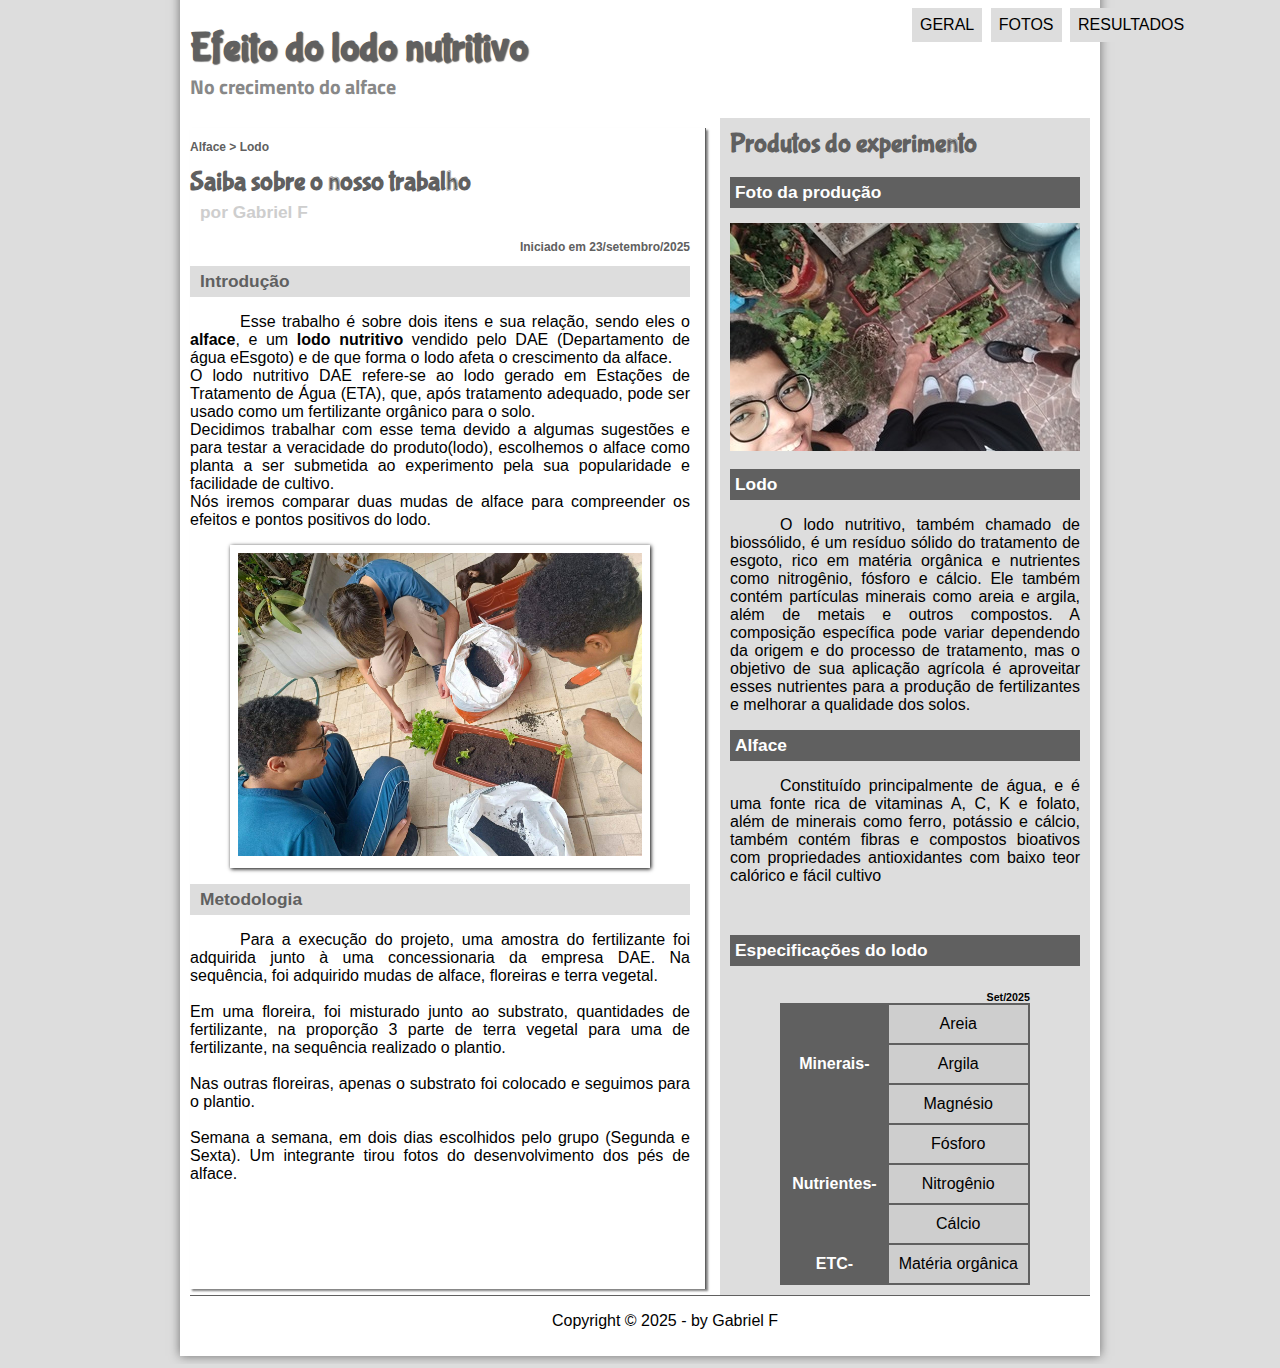
<file: index.html>
<!DOCTYPE html>
 <html lang="pt-br">
  <head>
   <meta charset="UTF-8"/>
     <link rel="stylesheet" type="text/css" href="_css/estilo.css"/>
    <title>Integrador; Alface</title>
   <script language="javascript" src="_javascript/funcoes.js"></script>
  </head>
 <body>
    <div id="interface">
	   <header id="cabecalho">
	  <hgroup>
	    <h1>Efeito do lodo nutritivo</h1>
	    <h2>No crecimento do alface</h2>
	  </hgroup>

	
   <nav id="menu">
     <h1>Menu Principal</h1> 

    <ul>
        <li onmouseover="mudaFoto('_imagens/home.pn')" onmouseout="mudaFoto('_imagens/glass-oculos-preto-peq.pn')"><a href="index-txt.html">Geral</a></li> 
         <li onmouseover="mudaFoto('_imagens/fotos.pn')" onmouseout="mudaFoto('_imagens/glass-oculos-preto-peq.pn')"><a href="fotos.html">Fotos</a></li> 
	      <li onmouseover="mudaFoto('_imagens/especificacoes.pn')" onmouseout="mudaFoto('_imagens/glass-oculos-preto-peq.pn')"><a href="specs.html">Resultados</a></li>             
	     
    </ul>

   </nav>
	</header>
	
   <section id="corpo">

   <article id="noticia-principal">
    <header id="cabecalho-artigo">	
     <hgroup>
        <h3>Alface > Lodo</h3>
          <h1>Saiba sobre o nosso trabalho</h1>
         <h2>por Gabriel F</h2>
       <h3 class="direita">Iniciado em 23/setembro/2025</h3>
     </hgroup>
    </header>
     <h2>Introdução</h2>
      <p> Esse trabalho é sobre dois itens e sua relação, sendo eles o <span style="font-weight:900;">alface</span>, e um <span style="font-weight:900;">lodo nutritivo</span> vendido pelo DAE (Departamento de água eEsgoto) e de que forma o lodo afeta o crescimento da alface.
       <br>O lodo nutritivo DAE  refere-se ao lodo gerado em Estações de Tratamento de Água (ETA), que, após tratamento adequado, pode ser usado como um fertilizante orgânico para o solo.
      <br>Decidimos trabalhar com esse tema devido a algumas sugestões e para testar a veracidade do produto(lodo), escolhemos o alface como planta a ser submetida ao experimento pela sua popularidade e facilidade de cultivo. 
     <br>Nós iremos comparar duas mudas de alface para compreender os efeitos e pontos positivos do lodo. 
    </p> 
  
    <figure class="foto-legenda">   
      <img src="_imagens/processo-alface.jpg"/>	       
   <figcaption>
         <h3>26/setembro/2025</h3>
         <p>Inicio do experimento</p>
   </figcaption>
    </figure>

      <h2>Metodologia</h2>
         <p>Para a execução do projeto, uma amostra do fertilizante foi adquirida junto à uma concessionaria da empresa DAE.  Na sequência, foi adquirido mudas de alface, floreiras e terra vegetal.<br><br>  
Em uma floreira, foi misturado junto ao substrato, quantidades de fertilizante, na proporção 3 parte de terra vegetal para uma de fertilizante, na sequência realizado o plantio.<br><br> 
Nas outras floreiras, apenas o substrato foi colocado e seguimos para o plantio.<br><br> 
Semana a semana, em dois dias escolhidos pelo grupo (Segunda e Sexta). Um integrante tirou fotos do desenvolvimento dos pés de alface. </p>
      
        
        
        <p></p>
        
        <br><br><br><br><br>
	
</article>
</section>
<aside id="lateral">
<h1>Produtos do experimento</h1>
<h2>Foto da produção</h2>

<img src="_imagens/profisionalismo.jpg"/>

<h2>Lodo </h2>
<p>O lodo nutritivo, também chamado de biossólido, é um resíduo sólido do tratamento de esgoto, rico em matéria orgânica e nutrientes como nitrogênio, fósforo e cálcio. Ele também contém partículas minerais como areia e argila, além de metais e outros compostos. A composição específica pode variar dependendo da origem e do processo de tratamento, mas o objetivo de sua aplicação agrícola é aproveitar esses nutrientes para a produção de fertilizantes e melhorar a qualidade dos solos.</p>
<h2> Alface </h2>
<p>Constituído principalmente de água, e é uma fonte rica de vitaminas A, C, K e folato, além de minerais como ferro, potássio e cálcio, também contém fibras e compostos bioativos com propriedades antioxidantes com baixo teor calórico e fácil cultivo</p>
</aside>
<aside id="lateral">  
  <table id="tabelaspec">
    <h2>Especificações do lodo</h2>
      <caption> <span>Set/2025</span></caption>

    <tr><td class="ce"></td><td class="cd">Areia</td></tr>
     <tr><td rowspan="2" class="ce">Minerais-</td><td class="cd">Argila </td></tr>
      <tr><td class="cd">Magnésio</td></tr>
       <tr> <td class="ce"></td><td class="cd">Fósforo</td></tr>
      <tr><td rowspan="2" class="ce">Nutrientes-</td><td class="cd">Nitrogênio</td></tr>
     <tr><td class="cd">Cálcio</td></tr>
    <tr><td rowspan="2" class="ce">ETC-</td><td class="cd">Matéria orgânica</td></tr>

  </table>
</aside>
<footer id="rodape">
<p>Copyright &copy; 2025 - by Gabriel F

</footer>
</div>
</body>
</html>
</file>
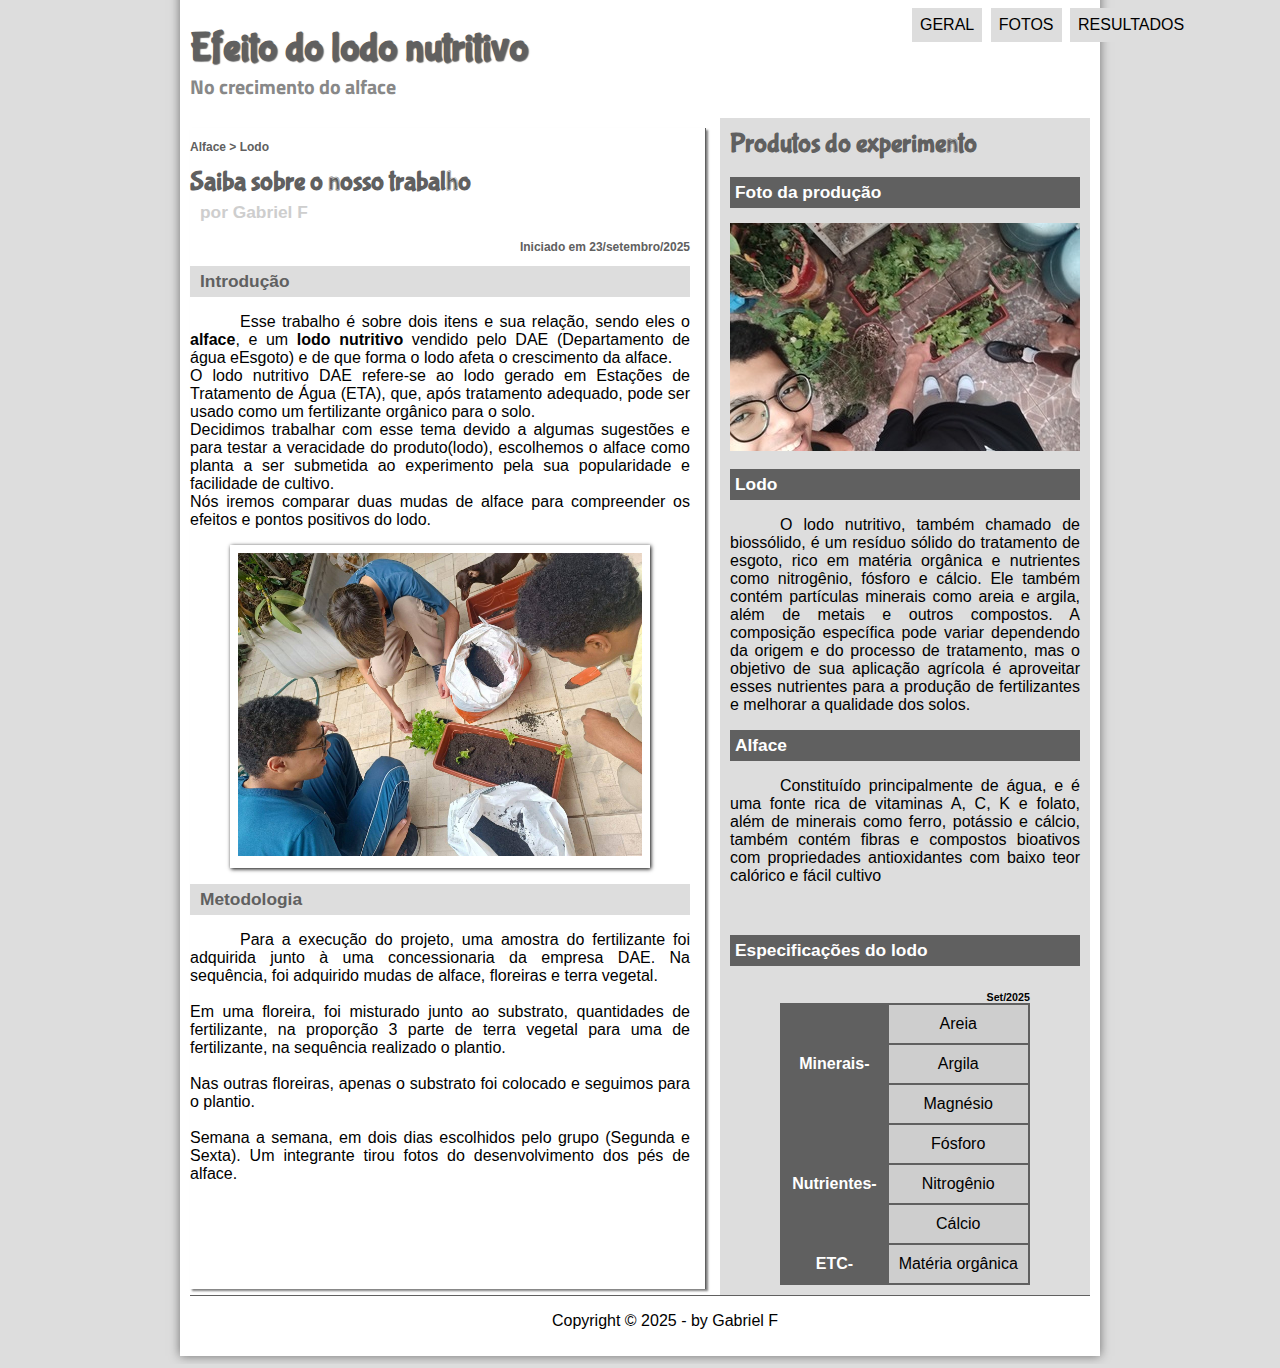
<file: index-txt.html>
<!DOCTYPE html>
 <html lang="pt-br">
  <head>
   <meta charset="UTF-8"/>
     <link rel="stylesheet" type="text/css" href="_css/estilo.css"/>
    <title>Integrador; Alface</title>
   <script language="javascript" src="_javascript/funcoes.js"></script>
  </head>
 <body>
    <div id="interface">
	   <header id="cabecalho">
	  <hgroup>
	    <h1>Efeito do lodo nutritivo</h1>
	    <h2>No crecimento do alface</h2>
	  </hgroup>

	
   <nav id="menu">
     <h1>Menu Principal</h1> 

    <ul>
        <li onmouseover="mudaFoto('_imagens/home.pn')" onmouseout="mudaFoto('_imagens/glass-oculos-preto-peq.pn')"><a href="index-txt.html">Geral</a></li> 
         <li onmouseover="mudaFoto('_imagens/fotos.pn')" onmouseout="mudaFoto('_imagens/glass-oculos-preto-peq.pn')"><a href="fotos.html">Fotos</a></li> 
	      <li onmouseover="mudaFoto('_imagens/especificacoes.pn')" onmouseout="mudaFoto('_imagens/glass-oculos-preto-peq.pn')"><a href="specs.html">Resultados</a></li>             
	     
    </ul>

   </nav>
	</header>
	
   <section id="corpo">

   <article id="noticia-principal">
    <header id="cabecalho-artigo">	
     <hgroup>
        <h3>Alface > Lodo</h3>
          <h1>Saiba sobre o nosso trabalho</h1>
         <h2>por Gabriel F</h2>
       <h3 class="direita">Iniciado em 23/setembro/2025</h3>
     </hgroup>
    </header>
     <h2>Introdução</h2>
      <p> Esse trabalho é sobre dois itens e sua relação, sendo eles o <span style="font-weight:900;">alface</span>, e um <span style="font-weight:900;">lodo nutritivo</span> vendido pelo DAE (Departamento de água eEsgoto) e de que forma o lodo afeta o crescimento da alface.
       <br>O lodo nutritivo DAE  refere-se ao lodo gerado em Estações de Tratamento de Água (ETA), que, após tratamento adequado, pode ser usado como um fertilizante orgânico para o solo.
      <br>Decidimos trabalhar com esse tema devido a algumas sugestões e para testar a veracidade do produto(lodo), escolhemos o alface como planta a ser submetida ao experimento pela sua popularidade e facilidade de cultivo. 
     <br>Nós iremos comparar duas mudas de alface para compreender os efeitos e pontos positivos do lodo. 
    </p> 
  
    <figure class="foto-legenda">   
      <img src="_imagens/processo-alface.jpg"/>	       
   <figcaption>
         <h3>26/setembro/2025</h3>
         <p>Inicio do experimento</p>
   </figcaption>
    </figure>

      <h2>Metodologia</h2>
         <p>Para a execução do projeto, uma amostra do fertilizante foi adquirida junto à uma concessionaria da empresa DAE.  Na sequência, foi adquirido mudas de alface, floreiras e terra vegetal.<br><br>  
Em uma floreira, foi misturado junto ao substrato, quantidades de fertilizante, na proporção 3 parte de terra vegetal para uma de fertilizante, na sequência realizado o plantio.<br><br> 
Nas outras floreiras, apenas o substrato foi colocado e seguimos para o plantio.<br><br> 
Semana a semana, em dois dias escolhidos pelo grupo (Segunda e Sexta). Um integrante tirou fotos do desenvolvimento dos pés de alface. </p>
      
        
        
        <p></p>
        
        <br><br><br><br><br>
	
</article>
</section>
<aside id="lateral">
<h1>Produtos do experimento</h1>
<h2>Foto da produção</h2>

<img src="_imagens/profisionalismo.jpg"/>

<h2>Lodo </h2>
<p>O lodo nutritivo, também chamado de biossólido, é um resíduo sólido do tratamento de esgoto, rico em matéria orgânica e nutrientes como nitrogênio, fósforo e cálcio. Ele também contém partículas minerais como areia e argila, além de metais e outros compostos. A composição específica pode variar dependendo da origem e do processo de tratamento, mas o objetivo de sua aplicação agrícola é aproveitar esses nutrientes para a produção de fertilizantes e melhorar a qualidade dos solos.</p>
<h2> Alface </h2>
<p>Constituído principalmente de água, e é uma fonte rica de vitaminas A, C, K e folato, além de minerais como ferro, potássio e cálcio, também contém fibras e compostos bioativos com propriedades antioxidantes com baixo teor calórico e fácil cultivo</p>
</aside>
<aside id="lateral">  
  <table id="tabelaspec">
    <h2>Especificações do lodo</h2>
      <caption> <span>Set/2025</span></caption>

    <tr><td class="ce"></td><td class="cd">Areia</td></tr>
     <tr><td rowspan="2" class="ce">Minerais-</td><td class="cd">Argila </td></tr>
      <tr><td class="cd">Magnésio</td></tr>
       <tr> <td class="ce"></td><td class="cd">Fósforo</td></tr>
      <tr><td rowspan="2" class="ce">Nutrientes-</td><td class="cd">Nitrogênio</td></tr>
     <tr><td class="cd">Cálcio</td></tr>
    <tr><td rowspan="2" class="ce">ETC-</td><td class="cd">Matéria orgânica</td></tr>

  </table>
</aside>
<footer id="rodape">
<p>Copyright &copy; 2025 - by Gabriel F

</footer>
</div>
</body>
</html>
</file>
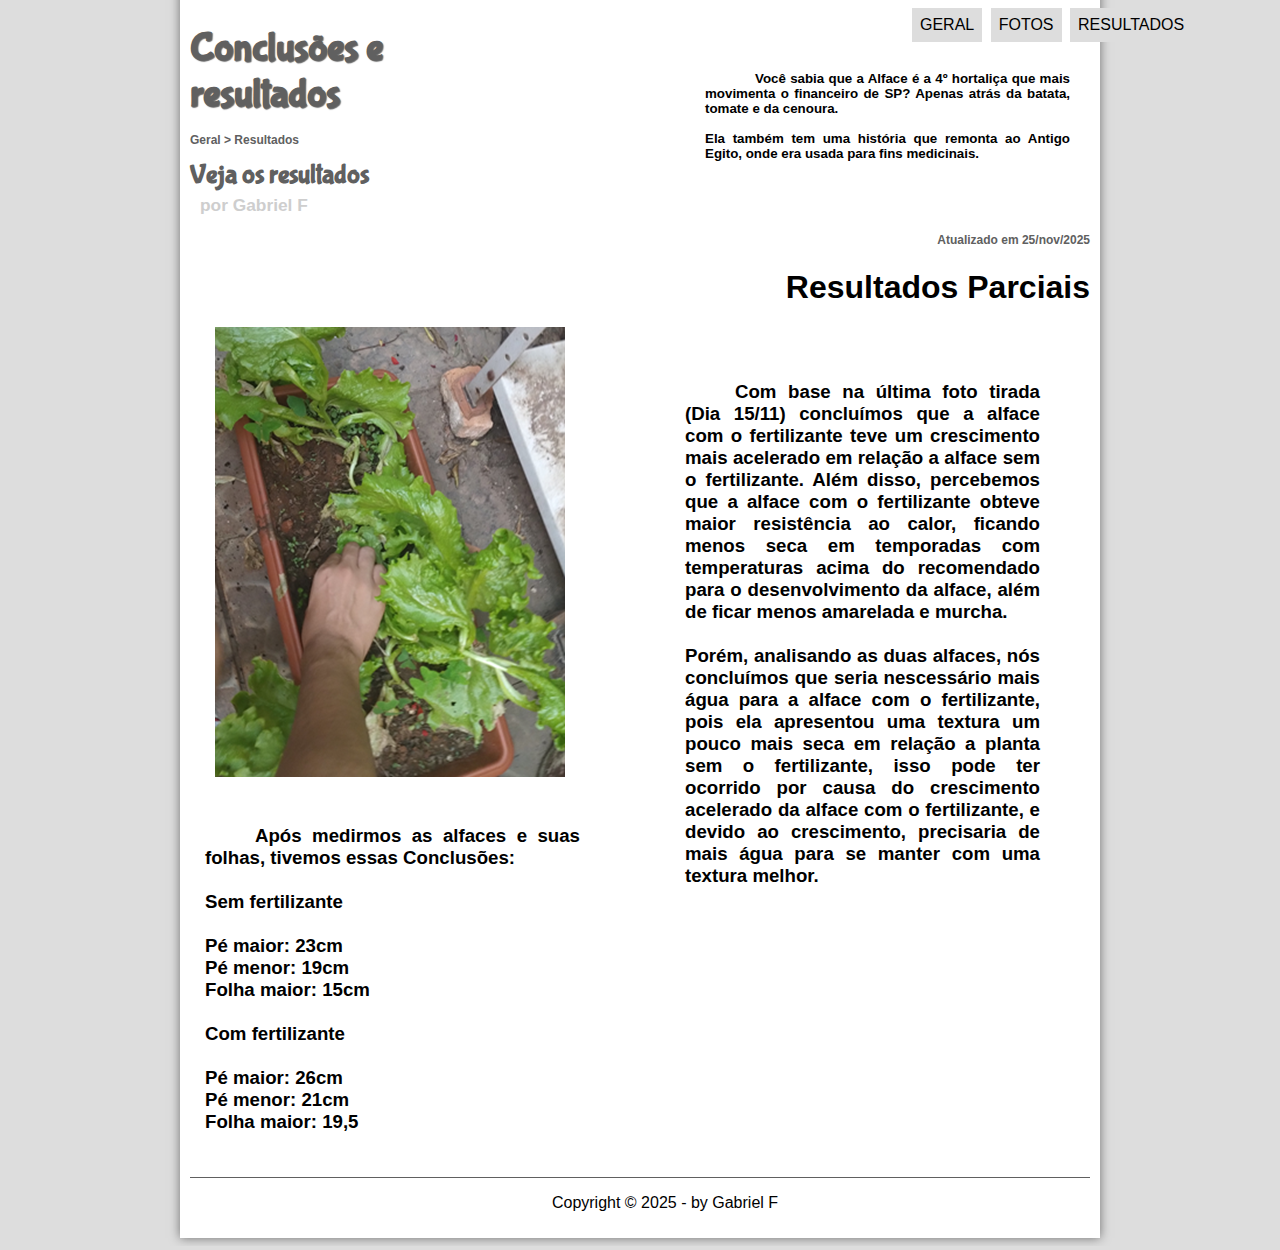
<file: specs.html>
<!DOCTYPE html>
<html lang="pt-br">
<head>
<meta charset="UTF-8"/>
<link rel="stylesheet" type="text/css" href="_css/estilo.css"/>
<link rel="stylesheet"href="_css/specs.css"/>
<title>Integrador; Alface</title>
<script language="javascript" src="_javascript/funcoes.js"></script>
</head>
<body>
<div id="interface">
	<header id="cabecalho">
	<hgroup>
	 <aside id="direita"> <h3><p> Você sabia que a Alface é a 4º hortaliça que mais movimenta o financeiro de SP? Apenas atrás da batata, tomate e da cenoura.<br><br>Ela também tem uma história que remonta ao Antigo Egito, onde era usada para fins medicinais.</p></h3></aside>
	  <h1>Conclusões e<br>resultados</h1>
	 <h2></h2>
	</hgroup>

	<nav id="menu">
<h1>Menu Principal</h1> 

   <ul>
    <li onmouseover="mudaFoto('_imagens/home.png')" onmouseout="mudaFoto('_imagens/especificacoes.png')"><a href="index.html">Geral</a></li>     
	 <li onmouseover="mudaFoto('_imagens/fotos.png')" onmouseout="mudaFoto('_imagens/especificacoes.png')"><a href="fotos.html">Fotos</a></li>   
	<li onmouseover="mudaFoto('_imagens/especificacoes.png')" onmouseout="mudaFoto('_imagens/especificacoes.png')"><a href="specs.html">Resultados</a></li>
   </ul>
</nav>
	</header>

<section id="corpo-full">
<article id="noticia-principal">
<header id="cabecalho-artigo">	
<hgroup>
<h3>Geral > Resultados</h3>
<h1>Veja os resultados</h1>
<h2>por Gabriel F</h2>
<h3 class="direita">Atualizado em 25/nov/2025</h3>
</hgroup>
</header>
<h1 class="direita">Resultados Parciais</h1>

<section id="conteudo">
  <img src="_imagens/fotoResultados.png"/>
  
  
<aside id="direita"><h2><p>Com base na última foto tirada (Dia 15/11) concluímos que a alface com o fertilizante teve um crescimento mais acelerado em relação a alface sem o fertilizante. Além disso, percebemos que a alface com o fertilizante obteve maior resistência ao calor, ficando menos seca em temporadas com temperaturas acima do recomendado para o desenvolvimento da alface, além de ficar menos amarelada e murcha.<br><br>Porém, analisando as duas alfaces, nós concluímos que seria nescessário mais água para a alface com o fertilizante, pois ela apresentou uma textura um pouco mais seca em relação a planta sem o fertilizante, isso pode ter ocorrido por causa do crescimento acelerado da alface com o fertilizante, e devido ao crescimento, precisaria de mais água para se manter com uma textura melhor.</p></h2>
</section>
<aside id="left"><h2><p>Após medirmos as alfaces e suas folhas, tivemos essas Conclusões: <br><br>Sem fertilizante<br><br> Pé maior: 23cm<br>Pé menor: 19cm<br>Folha maior: 15cm <br><br>Com fertilizante<br><br>Pé maior: 26cm<br>Pé menor: 21cm<br>Folha maior: 19,5</p></h2></aside>
</article>
</section>
<footer id="rodape">
<p>Copyright &copy; 2025 - by Gabriel F

</footer>
</div>
</body>
</html>
</file>
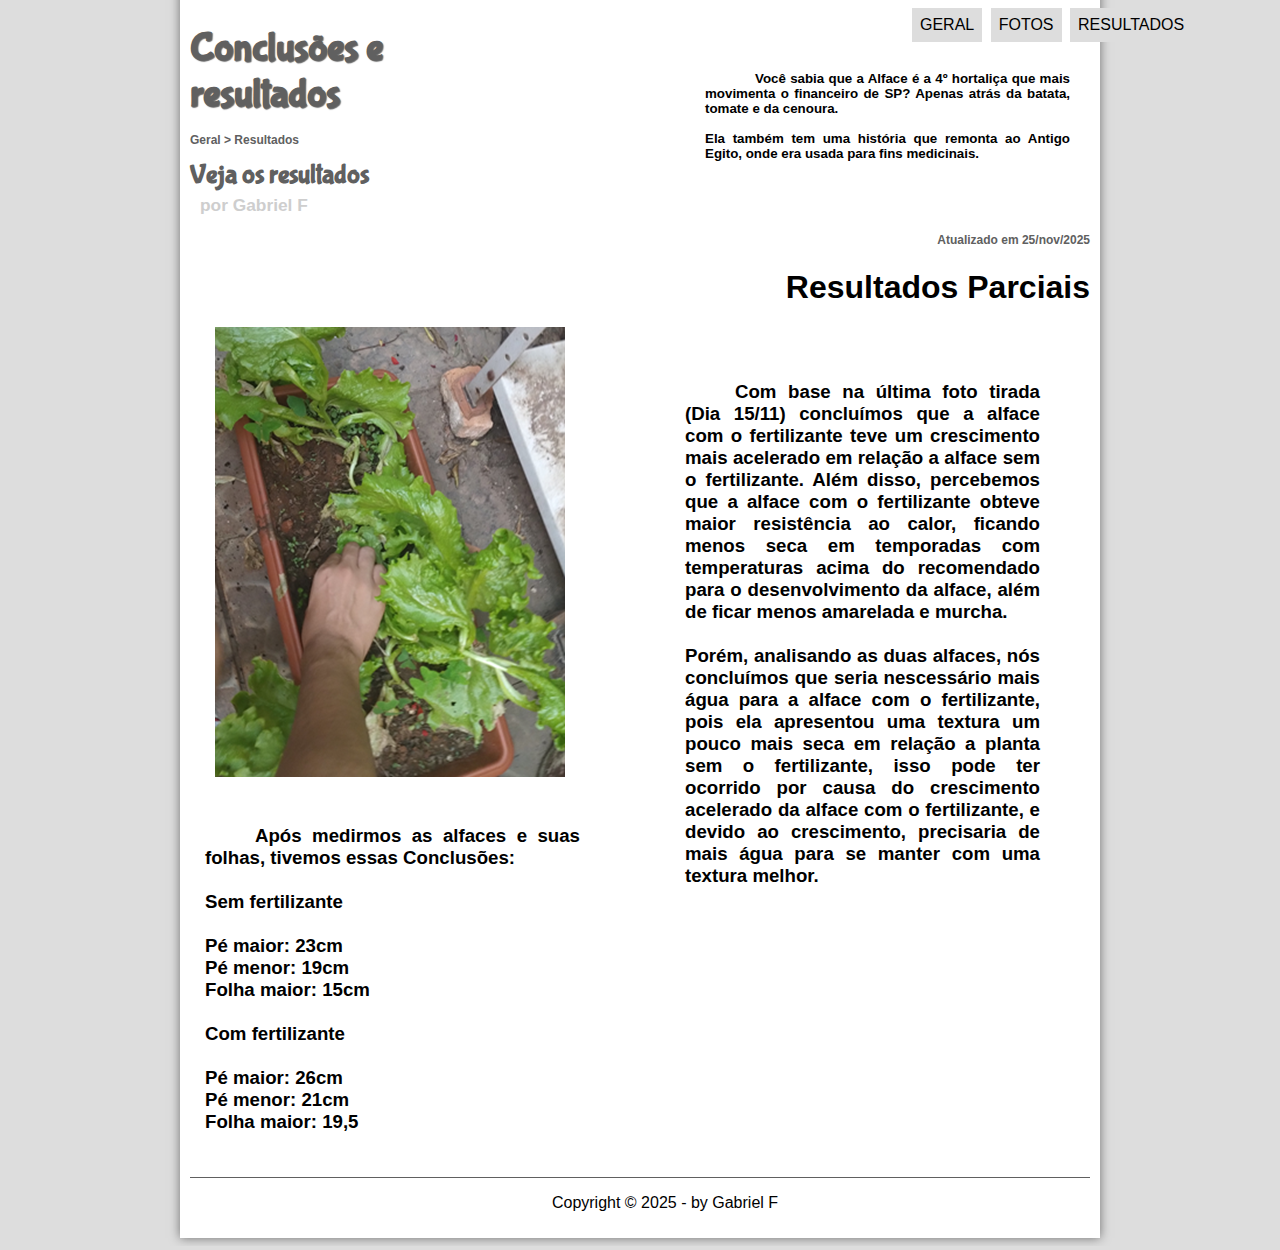
<file: HTML5/specs.html>
<!DOCTYPE html>
<html lang="pt-br">
<head>
<meta charset="UTF-8"/>
<link rel="stylesheet" type="text/css" href="_css/estilo.css"/>
<link rel="stylesheet"href="_css/specs.css"/>
<title>Integrador; Alface</title>
<script language="javascript" src="_javascript/funcoes.js"></script>
</head>
<body>
<div id="interface">
	<header id="cabecalho">
	<hgroup>
	 <aside id="direita"> <h3><p> Você sabia que a Alface é a 4º hortaliça que mais movimenta o financeiro de SP? Apenas atrás da batata, tomate e da cenoura.<br><br>Ela também tem uma história que remonta ao Antigo Egito, onde era usada para fins medicinais.</p></h3></aside>
	  <h1>Conclusões e<br>resultados</h1>
	 <h2></h2>
	</hgroup>

	<nav id="menu">
<h1>Menu Principal</h1> 

   <ul>
    <li onmouseover="mudaFoto('_imagens/home.png')" onmouseout="mudaFoto('_imagens/especificacoes.png')"><a href="index-txt.html">Geral</a></li>     
	 <li onmouseover="mudaFoto('_imagens/fotos.png')" onmouseout="mudaFoto('_imagens/especificacoes.png')"><a href="fotos.html">Fotos</a></li>   
	<li onmouseover="mudaFoto('_imagens/especificacoes.png')" onmouseout="mudaFoto('_imagens/especificacoes.png')"><a href="specs.html">Resultados</a></li>
   </ul>
</nav>
	</header>

<section id="corpo-full">
<article id="noticia-principal">
<header id="cabecalho-artigo">	
<hgroup>
<h3>Geral > Resultados</h3>
<h1>Veja os resultados</h1>
<h2>por Gabriel F</h2>
<h3 class="direita">Atualizado em 25/nov/2025</h3>
</hgroup>
</header>
<h1 class="direita">Resultados Parciais</h1>

<section id="conteudo">
  <img src="_imagens/fotoResultados.png"/>
  
  
<aside id="direita"><h2><p>Com base na última foto tirada (Dia 15/11) concluímos que a alface com o fertilizante teve um crescimento mais acelerado em relação a alface sem o fertilizante. Além disso, percebemos que a alface com o fertilizante obteve maior resistência ao calor, ficando menos seca em temporadas com temperaturas acima do recomendado para o desenvolvimento da alface, além de ficar menos amarelada e murcha.<br><br>Porém, analisando as duas alfaces, nós concluímos que seria nescessário mais água para a alface com o fertilizante, pois ela apresentou uma textura um pouco mais seca em relação a planta sem o fertilizante, isso pode ter ocorrido por causa do crescimento acelerado da alface com o fertilizante, e devido ao crescimento, precisaria de mais água para se manter com uma textura melhor.</p></h2>
</section>
<aside id="left"><h2><p>Após medirmos as alfaces e suas folhas, tivemos essas Conclusões: <br><br>Sem fertilizante<br><br> Pé maior: 23cm<br>Pé menor: 19cm<br>Folha maior: 15cm <br><br>Com fertilizante<br><br>Pé maior: 26cm<br>Pé menor: 21cm<br>Folha maior: 19,5</p></h2></aside>
</article>
</section>
<footer id="rodape">
<p>Copyright &copy; 2025 - by Gabriel F

</footer>
</div>
</body>
</html>
</file>
<file: _css/estilo.css>
@charset "UTF-8";
@import url('https://fonts.googleapis.com/css2?family=Titillium+Web&display=swap');

@font-face{
    font-family:'FonteLogo';
	src: url("../_fonts/bubblegum-sans-regular.otf");
}

body {
  font-family: 'Open Sans', Arial, sans-serif;
  background-color: #dddddd;
  color: rgba(0, 0, 0, 1);
}


video#filme {
	display: block;
	position: relative;
	left: 0px;
	top: 5px;
	width:355px;
}

video#filme02{
	display:block;
	position:relative;
	left: 50px;
	top: -5px;
	width: 400px;
}

div#interface{
	width:900px;
	background-color:#ffffff;
	margin:-20px auto 0px auto;
	box-shadow:0px 0px 10px rgba(0,0,0,.5);
	padding: 10px 10px 10px 10px;
}

 
p {
	text-align: justify;
	text-indent: 50px;
}
a{
	color: #606060;
	text-decoration: none;
}
a hover{
	text-decoration: underline;
}


header#cabecalho img#icone{
	position:absolute;
	left:1205px;
	top:30px;
}


header#cabecalho h1{
      font-family: 'FonteLogo', sans-serif;
	  font-size: 30pt;
	  color: #606060;
	  text-shadow: 1px 1px 1px rgba(0,0,0,.6);
	  padding: 0px;
	  margin-bottom: 0px;

}
header#cabecalho h2{
     font-family: "Titillium Web", sans-serif;
	 color: #888888;
	 font-size: 15pt;
	 padding: 0px;
	 margin-top: 0px;
}


/*Formataçao de imagens com legendas */

figure.foto-legenda{
  position:relative;	
  border: 8px solid white;
  box-shadow: 1px 1px 4px black;
}
figure.foto-legenda img{
	width:100%;
    height:100%;	
	
	}
figure.foto-legenda figcaption{
	opacity: 0;
    position: absolute;
    top:0px;   
	background-color: rgba(0,0,0,.4);
	color:white;
	width:100%;
    height:100%;
	padding: 10px;
	box-sizing: border-box;
	transition:opacity 1s;
}
figure.foto-legenda:hover figcaption{
	opacity:1;	
}
/*Formataçao do menu*/

nav#menu{
	display: block;
}

nav#menu ul {
	list-style:none;
	text-transform:uppercase;
	position:absolute;
	top:-10px;
	left:870px;
}

nav#menu li{
	display:inline-block;
	background-color: #dddddd;
	padding:8px;
	margin:2px;
	transition:background-color 1s;
	transition:background-color ;
	-webkit-transition:background-color 1s;
	
}
   nav#menu li:hover {
	   background-color: #606060;

   }

nav#menu h1 {
	display:none;
	
}

nav#menu a{
	
color:#000000;
text-decoration:none;
}

nav#menu a:hover {
	
	color:#ffffff;
	text-decoration:underline;
}
section#corpo{
	display:block;
	width:500px;
	float:left;
	border-right: 1px solid #606060 ;
	padding-right: 15px ;
	margin-top: 10px;
	box-shadow:2px 2px 2px rgba(0,0,0,.5);
}
article#noticia-principal h2{
	font-size: 13pt;
	color: #606060;
	background-color: #dddddd;
	padding: 5px 0px 5px 10px;
	margin: 10px 0px 10px 0px;
}
header#cabecalho-artigo h1{
font-family:'FonteLogo', sans-serif;
font-size: 20pt;
color: #606060;
margin-bottom: 0px;
margin-top: 0px;
}
header#cabecalho-artigo h2{
font-size: 13pt;
color: #cecece;
background-color: #ffffff;
margin: 0px;	
}
header#cabecalho-artigo h3 {
	font-size: 12px;
	color: #606060;
}
.direita{
	text-align:	right;
}

table#tabelaspec{
    border: 1px solid #606060;
	border-spacing: 0px;
	margin-left:auto;
	margin-right:auto;
}

table#tabelaspec td{
	border: 1px solid #606060;
	padding: 10px;
	text-align: center;
	vertical-align:middle;
}

table#tabelaspec td.ce{
	color: #ffffff;
	background-color: #606060;
	vertical-align: top;
	font-weight: bold;
}

table#tabelaspec td.cd{
	background-color: #cecece;	
}

table#tabelaspec caption{
	color: #888888;
	font-size: 13pt;
	font-weight: bolder;
}

table#tabelaspec caption span{
	display:block;
	float: right;
	color: #000000;
	font-size: 8pt;
	margin-top: 10px;
}
aside#lateral{
	display:block;
	width:350px;
	float:right;
	background-color: #dddddd;
	padding:10px;
}
aside#lateral h1{
	font-family:'FonteLogo', sans-serif;
	font-size: 20pt;
	color: #606060;
	margin-top:0px;
}
aside#lateral h2{
	background-color: #606060;
	font-size: 13pt;
	color: #ffffff;
	padding:5px;
}
footer#rodape{
	clear:both;
	border-top: 1px solid #606060 ;
}
footer#rodape p{
	text-align:center;
}

aside#direita{
	display:block;
	width:385px;
	float:right;
	background-color: #ffffff;
	padding:10px;
	color: #000000;
}

aside#direita h2{
	background-color: #ffffff;
	font-size: 14pt;
	color: #000000;
	padding: 15px;
}

aside#direita h3 {
	background-color: #ffffff;
	font-size: 10pt;
	color: #000000;
	padding: 10px;
}
</file>
<file: _css/specs.css>
@charset "UTF-8";



section#conteudo{
	width: 850px;
	margin: auto;
}

iframe#frame-spec{
	width: 425px;
	height: 280px;
	border: none;
	overflow: hidden;
}

iframe#frame-spec::-webkit-Scrollbar {
	display: none;
}

.left{
	text-align:	left;
}

aside#left { 
	display:block;
	width:385px;
	float:left;
	background-color: #ffffff;
	padding:10px;
	color: #000000;
}
aside#left h2{
	background-color: #ffffff;
	font-size: 14pt;
	color: #000000;
	padding:5px;
}
</file>
<file: HTML5/_css/estilo.css>
@charset "UTF-8";
@import url('https://fonts.googleapis.com/css2?family=Titillium+Web&display=swap');

@font-face{
    font-family:'FonteLogo';
	src: url("../_fonts/bubblegum-sans-regular.otf");
}

body {
  font-family: 'Open Sans', Arial, sans-serif;
  background-color: #dddddd;
  color: rgba(0, 0, 0, 1);
}


video#filme {
	display: block;
	position: relative;
	left: 0px;
	top: 5px;
	width:355px;
}

video#filme02{
	display:block;
	position:relative;
	left: 50px;
	top: -5px;
	width: 400px;
}

div#interface{
	width:900px;
	background-color:#ffffff;
	margin:-20px auto 0px auto;
	box-shadow:0px 0px 10px rgba(0,0,0,.5);
	padding: 10px 10px 10px 10px;
}

 
p {
	text-align: justify;
	text-indent: 50px;
}
a{
	color: #606060;
	text-decoration: none;
}
a hover{
	text-decoration: underline;
}


header#cabecalho img#icone{
	position:absolute;
	left:1205px;
	top:30px;
}


header#cabecalho h1{
      font-family: 'FonteLogo', sans-serif;
	  font-size: 30pt;
	  color: #606060;
	  text-shadow: 1px 1px 1px rgba(0,0,0,.6);
	  padding: 0px;
	  margin-bottom: 0px;

}
header#cabecalho h2{
     font-family: "Titillium Web", sans-serif;
	 color: #888888;
	 font-size: 15pt;
	 padding: 0px;
	 margin-top: 0px;
}


/*Formataçao de imagens com legendas */

figure.foto-legenda{
  position:relative;	
  border: 8px solid white;
  box-shadow: 1px 1px 4px black;
}
figure.foto-legenda img{
	width:100%;
    height:100%;	
	
	}
figure.foto-legenda figcaption{
	opacity: 0;
    position: absolute;
    top:0px;   
	background-color: rgba(0,0,0,.4);
	color:white;
	width:100%;
    height:100%;
	padding: 10px;
	box-sizing: border-box;
	transition:opacity 1s;
}
figure.foto-legenda:hover figcaption{
	opacity:1;	
}
/*Formataçao do menu*/

nav#menu{
	display: block;
}

nav#menu ul {
	list-style:none;
	text-transform:uppercase;
	position:absolute;
	top:-10px;
	left:870px;
}

nav#menu li{
	display:inline-block;
	background-color: #dddddd;
	padding:8px;
	margin:2px;
	transition:background-color 1s;
	transition:background-color ;
	-webkit-transition:background-color 1s;
	
}
   nav#menu li:hover {
	   background-color: #606060;

   }

nav#menu h1 {
	display:none;
	
}

nav#menu a{
	
color:#000000;
text-decoration:none;
}

nav#menu a:hover {
	
	color:#ffffff;
	text-decoration:underline;
}
section#corpo{
	display:block;
	width:500px;
	float:left;
	border-right: 1px solid #606060 ;
	padding-right: 15px ;
	margin-top: 10px;
	box-shadow:2px 2px 2px rgba(0,0,0,.5);
}
article#noticia-principal h2{
	font-size: 13pt;
	color: #606060;
	background-color: #dddddd;
	padding: 5px 0px 5px 10px;
	margin: 10px 0px 10px 0px;
}
header#cabecalho-artigo h1{
font-family:'FonteLogo', sans-serif;
font-size: 20pt;
color: #606060;
margin-bottom: 0px;
margin-top: 0px;
}
header#cabecalho-artigo h2{
font-size: 13pt;
color: #cecece;
background-color: #ffffff;
margin: 0px;	
}
header#cabecalho-artigo h3 {
	font-size: 12px;
	color: #606060;
}
.direita{
	text-align:	right;
}

table#tabelaspec{
    border: 1px solid #606060;
	border-spacing: 0px;
	margin-left:auto;
	margin-right:auto;
}

table#tabelaspec td{
	border: 1px solid #606060;
	padding: 10px;
	text-align: center;
	vertical-align:middle;
}

table#tabelaspec td.ce{
	color: #ffffff;
	background-color: #606060;
	vertical-align: top;
	font-weight: bold;
}

table#tabelaspec td.cd{
	background-color: #cecece;	
}

table#tabelaspec caption{
	color: #888888;
	font-size: 13pt;
	font-weight: bolder;
}

table#tabelaspec caption span{
	display:block;
	float: right;
	color: #000000;
	font-size: 8pt;
	margin-top: 10px;
}
aside#lateral{
	display:block;
	width:350px;
	float:right;
	background-color: #dddddd;
	padding:10px;
}
aside#lateral h1{
	font-family:'FonteLogo', sans-serif;
	font-size: 20pt;
	color: #606060;
	margin-top:0px;
}
aside#lateral h2{
	background-color: #606060;
	font-size: 13pt;
	color: #ffffff;
	padding:5px;
}
footer#rodape{
	clear:both;
	border-top: 1px solid #606060 ;
}
footer#rodape p{
	text-align:center;
}

aside#direita{
	display:block;
	width:385px;
	float:right;
	background-color: #ffffff;
	padding:10px;
	color: #000000;
}

aside#direita h2{
	background-color: #ffffff;
	font-size: 14pt;
	color: #000000;
	padding: 15px;
}

aside#direita h3 {
	background-color: #ffffff;
	font-size: 10pt;
	color: #000000;
	padding: 10px;
}
</file>
<file: HTML5/_css/specs.css>
@charset "UTF-8";



section#conteudo{
	width: 850px;
	margin: auto;
}

iframe#frame-spec{
	width: 425px;
	height: 280px;
	border: none;
	overflow: hidden;
}

iframe#frame-spec::-webkit-Scrollbar {
	display: none;
}

.left{
	text-align:	left;
}

aside#left { 
	display:block;
	width:385px;
	float:left;
	background-color: #ffffff;
	padding:10px;
	color: #000000;
}
aside#left h2{
	background-color: #ffffff;
	font-size: 14pt;
	color: #000000;
	padding:5px;
}
</file>
